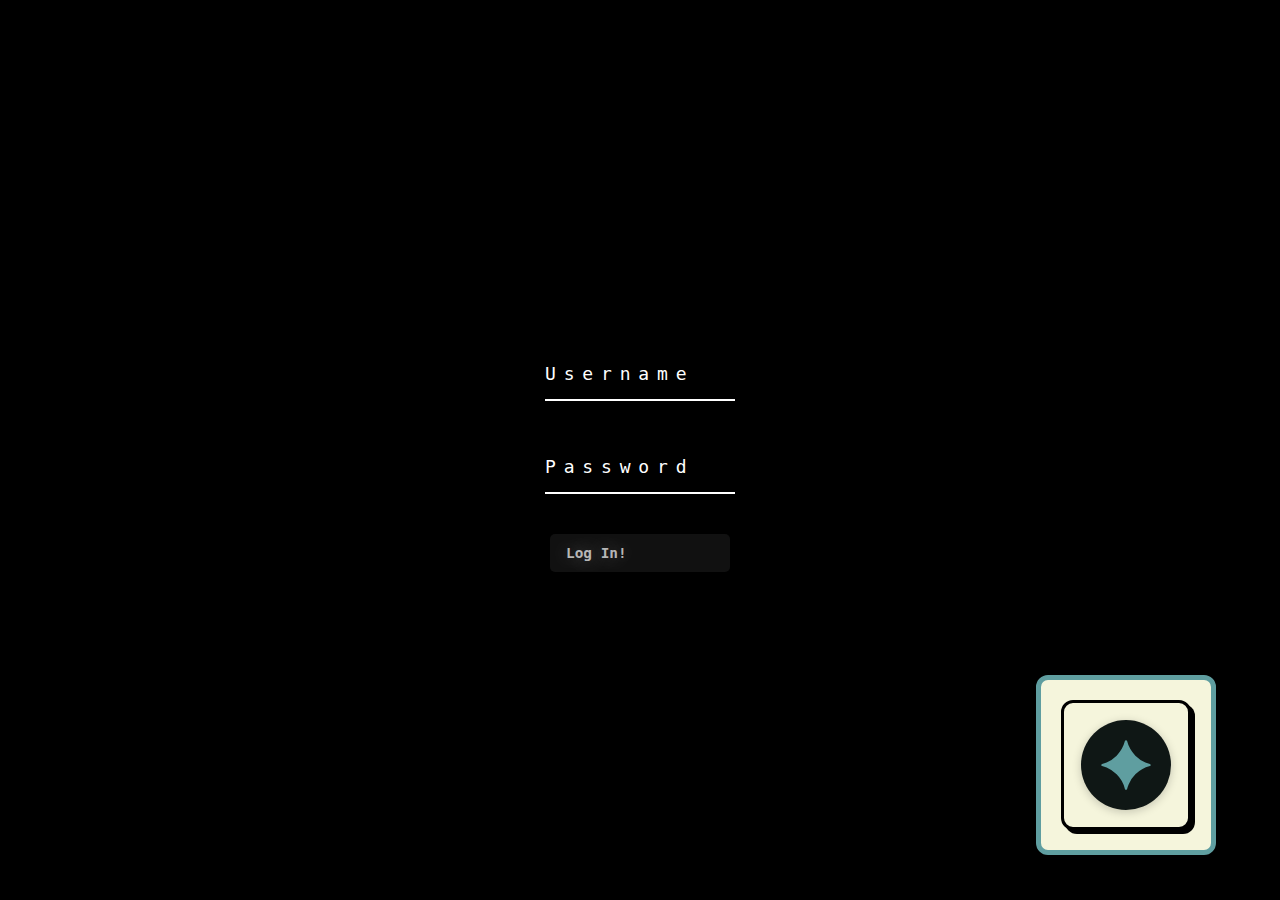
<file: index.html>
<!DOCTYPE html>
<html>
  <head>
    <title>SugarWand.AI</title>
    <link rel="icon" href="./favicon.ico">
    <link rel="stylesheet" href="./index.css">
    <link rel="stylesheet" href="./inputs.css">
    <link rel="preconnect" href="https://fonts.googleapis.com">
    <link rel="preconnect" href="https://fonts.gstatic.com" crossorigin>
    <link href="https://fonts.googleapis.com/css2?family=Tangerine:wght@400;700&display=swap" rel="stylesheet">
  </head>

  <body>
    <div class="login" id="loginWin">
      <div class="center">
      <div class="form-control">
        <input type="text" id="un"required="">
          <label>
            <span style="transition-delay:0ms">U</span>
            <span style="transition-delay:50ms">s</span>
            <span style="transition-delay:100ms">e</span>
            <span style="transition-delay:150ms">r</span>
            <span style="transition-delay:200ms">n</span>
            <span style="transition-delay:250ms">a</span>
            <span style="transition-delay:300ms">m</span>
            <span style="transition-delay:350ms">e</span>
          </label>
      </div>
      <div class="form-control">
        <input type="password" id="pw"required="">
          <label>
            <span style="transition-delay:0ms">P</span>
            <span style="transition-delay:50ms">a</span>
            <span style="transition-delay:100ms">s</span>
            <span style="transition-delay:150ms">s</span>
            <span style="transition-delay:200ms">w</span>
            <span style="transition-delay:250ms">o</span>
            <span style="transition-delay:300ms">r</span>
            <span style="transition-delay:350ms">d</span>
          </label>
      </div>
      <b onclick="vali()">Log In!</b>
      </div>
    </div>

    <div class="load" id="loadWin">
      <img id="load">
    </div>

    <div class="ai" id="ai">

    <div class="intro">
      <h1 style='font-family: "Tangerine", cursive;font-weight: 700;font-style: normal;'>SugarWand . Ai</h1>
      <button class="st" onclick="openS()"><img src="./setting.png"></button>
    </div>

    <div class="chat" id="viewchat"></div>

    <footer class="form">
      <input type="text" id="message" placeholder="Harry - Harry Potter">
      <button id="sendBtn" onclick="sendUser()">
        <img src="send-message.png" alt="Send" width="32">
      </button>
    </footer>

    <div class="overlay-container" id="mode-alert">
      <div class="centered-content" style="width: 250px; height: 250px; background-color: beige; border: 5px solid cadetblue; border-radius: 10px;">
        <button class="cl-btn" onclick="closeMA()"></button>
        <div class="ribbon">Preview Mode</div>
        <br><br><br><br><br>
        <p>Hi! You are currently in <br><br><span class="su">Preview Mode</span>. It is free. You <br><br>can send maximum <span class="su">3</span> messages <br><br>per day.</p>
      </div>
    </div>

    <div class="overlay-container" id="settings" style="display: none;">
      <div class="centered-content">
        <button class="cl-btn" onclick="closeS()"></button>
        <!--<form name="setc">-->
          <div class="radio-container">
            <input checked="" id="radio-1" name="radio" type="radio" value=0>
             <label for="radio-1">Harry Potter</label>
            <input id="radio-2" name="radio" type="radio" value=1>
              <label for="radio-2">Greg Heffley</label>
            <input id="radio-3" name="radio" type="radio" value=2>
              <label for="radio-3">James Bond</label>
            <input id="radio-4" name="radio" type="radio" value=3>
              <label for="radio-4">Spider Man</label>
            <input id="radio-5" name="radio" type="radio" value=4>
              <label for="radio-5">Captain America</label>
            <input id="radio-6" name="radio" type="radio" value=5>
              <label for="radio-6">Iron Man</label>
            <input id="radio-7" name="radio" type="radio" value=6>
              <label for="radio-7">Wolverine</label>
            <input id="radio-8" name="radio" type="radio" value=7>
              <label for="radio-8">Black Panther</label>
            <input id="radio-9" name="radio" type="radio" value=8>
              <label for="radio-9">Thor</label>
            <div class="glider-container">
              <div class="glider"></div>
            </div>
          </div>
          <input type="submit" class="su" onclick="change()" style="left: 17px; position: relative;" value="SET">
        <!--</form>-->
      </div>
    </div>
    </div>
<div class="button-container" id="badge">
  <button class="brutalist-button openai" onclick="load()">
    <div class="openai-logo">
      <svg
        xmlns="http://www.w3.org/2000/svg"
        viewBox="0 0 24 24"
        class="openai-icon"
      >
        <path
          fill="cadetblue"
          d="M20.616 10.835a14.147 14.147 0 01-4.45-3.001 14.111 14.111 0 01-3.678-6.452.503.503 0 00-.975 0 14.134 14.134 0 01-3.679 6.452 14.155 14.155 0 01-4.45 3.001c-.65.28-1.318.505-2.002.678a.502.502 0 000 .975c.684.172 1.35.397 2.002.677a14.147 14.147 0 014.45 3.001 14.112 14.112 0 013.679 6.453.502.502 0 00.975 0c.172-.685.397-1.351.677-2.003a14.145 14.145 0 013.001-4.45 14.113 14.113 0 016.453-3.678.503.503 0 000-.975 13.245 13.245 0 01-2.003-.678z"
        ></path>
      </svg>
    </div>
    <div class="button-text">
      <span>Powered By</span>
      <span>Gemini-2.0</span>
    </div>
  </button>
</div>

    <!-- Gemini chat script -->
    <script type="module" src="index.js"></script>
  </body>
</html>
</file>
<file: index.css>
body {
  margin: 0;
  background: #f7f7f7;
  font-family: monospace;
}

.login {
  background-color: black;
  width: 100vw;
  height: 100vh;
  display: flex;
  justify-content: center;
  align-items: center;
}

.login .center {
  position: relative;
}

.ai {
  display: none;
  height: 100vh;
}

.load {
  display: none;
  justify-content: center;
  align-items: center;
  background-color: black;
  height: 100vh;
}

.intro {
  color: beige;
  background-color: cadetblue;
  padding: 15px;
  display: flex;
}

.intro h1{
    width: 95%;
    align-self: center;
    text-align: center;
}

.chat {
  background-color: beige;
  height: 100%;
  overflow-y: auto;
  padding: 10px;
}

.form {
  height: 60px;
  background: cadetblue;
  padding: 10px;
  display: flex;
  gap: 10px;
  position: absolute;
  width: 97.8%;
  bottom: 0;
}

.form input {
  flex: 1;
  border-radius: 10px;
  border: none;
  padding: 10px;
  font-size: 18px;
  font-family: monospace;
  font-weight: bold;
}

.form button {
  width: 60px;
  border-radius: 10px;
  border: none;
  background-color: cadetblue;
  cursor: pointer;
}

.su, .sc {
  width: fit-content;
  max-width: 70%;
  padding: 8px 12px;
  border-radius: 10px;
  margin: 8px;
  font-weight: 700;
  word-wrap: break-word;
}

.su {
  color: cadetblue;
  border: 3px solid cadetblue;
  background-color: beige;
  margin-left: auto;
}

.sc {
  color: beige;
  background-color: cadetblue;
  margin-right: auto;
}

.loading {
  display: inline-block;
  color: cadetblue;
  font-style: italic;
  font-size: 14px;
  animation: blink 1.2s infinite;
}

@keyframes blink {
  0%, 100% { opacity: 0.2; }
  50% { opacity: 1; }
}

.st img{
    width: 5%;
    height: 100%;
    padding-top: 10px;
}
.st {
    display: contents;
    float: right;
}

.overlay-container {
  position: fixed;
  top: 0;
  left: 0;
  width: 100%;
  height: 100%;
  background-color: rgba(0, 0, 0, 0.5);
  display: flex;
  justify-content: center;
  align-items: center;
  z-index: 9999;
  backdrop-filter: blur(5px);
}

.centered-content {
  position: relative;
  background-color: black;
  padding: 20px;
  border-radius: 8px;
  box-shadow: 0 4px 8px rgba(0, 0, 0, 0.2);
  text-align: center;
}

.cl-btn {
  position: absolute;
  top: 5px;
  right: 5px;
  background-color: red;
  color: white;
  border: none;
  border-radius: 10px;
  width: 25px;
  height: 25px;
  font-size: 14px;
  cursor: pointer;
  display: flex;
  justify-content: center;
  align-items: center;
}

.cl-btn::after {
  content: "x";

}

/* --- Mobile Styling --- */
@media only screen and (max-width: 600px) {
  body {
    font-size: 16px;
  }

  .login {
    width: 100vw;
    height: 100vh;
    padding: 0;
    box-sizing: border-box;
  }
  .login .center {
    width: 90vw;
    max-width: 95vw;
    min-width: unset;
  }

  .intro {
    flex-direction: column;
    padding: 8px;
  }

  .intro h1 {
    font-size: 1.4em;
    width: 100%;
    margin: 0 0 6px 0;
  }

  .chat {
    padding: 6px;
    font-size: 1em;
  }

  .form {
    flex-direction: column;
    gap: 6px;
    height: auto;
    padding: 7px;
    position: fixed;
    width: 100vw;
    left: 0;
    bottom: 0;
    z-index: 10;
    box-sizing: border-box;
  }

  .form input {
    font-size: 16px;
    padding: 7px;
  }

  .form button {
    width: 100%;
    font-size: 1em;
    padding: 8px 0;
  }

  .su, .sc {
    max-width: 90%;
    font-size: 1em;
    padding: 6px 8px;
    margin: 7px;
  }

  .st img {
    width: 13vw;
    min-width: 32px;
    max-width: 50px;
    padding-top: 4px;
  }

  .overlay-container {
    padding: 10px;
  }

  .centered-content {
    padding: 10px;
    width: 90vw;
  }

  .cl-btn {
    width: 22px;
    height: 22px;
    font-size: 13px;
    top: 2px;
    right: 2px;
  }
}
</file>
<file: inputs.css>
/* From Uiverse.io by alexs_8179 */ 
.container {
  background-color: #17afbd;
}
@keyframes bounce {
  0%,
  100% {
    translate: 0px 36px;
  }
  50% {
    translate: 0px 46px;
  }
}
@keyframes bounce2 {
  0%,
  100% {
    translate: 0px 46px;
  }
  50% {
    translate: 0px 56px;
  }
}

@keyframes umbral {
  0% {
    stop-color: #10bcd32e;
  }
  50% {
    stop-color: #2fcad8;
  }
  100% {
    stop-color: #10d3982e;
  }
}
@keyframes partciles {
  0%,
  100% {
    translate: 0px 16px;
  }
  50% {
    translate: 0px 6px;
  }
}
#particles {
  animation: partciles 4s ease-in-out infinite;
}
#animatedStop {
  animation: umbral 4s infinite;
}
#bounce {
  animation: bounce 4s ease-in-out infinite;
  translate: 0px 36px;
}
#bounce2 {
  animation: bounce2 4s ease-in-out infinite;
  translate: 0px 46px;
  animation-delay: 0.5s;
}

/* From Uiverse.io by liyaxu123 */ 
.form-control {
  position: relative;
  margin: 20px 0 40px;
  width: 190px;
}

.form-control input {
  background-color: transparent;
  border: 0;
  border-bottom: 2px #fff solid;
  display: block;
  width: 100%;
  padding: 15px 0;
  font-size: 18px;
  color: #fff;
}

.form-control input:focus,
.form-control input:valid {
  outline: 0;
  border-bottom-color: lightblue;
}

.form-control label {
  position: absolute;
  top: 15px;
  left: 0;
  pointer-events: none;
}

.form-control label span {
  display: inline-block;
  font-size: 18px;
  min-width: 5px;
  color: #fff;
  transition: 0.3s cubic-bezier(0.68, -0.55, 0.265, 1.55);
}

.form-control input:focus+label span,
.form-control input:valid+label span {
  color: lightblue;
  transform: translateY(-30px);
}

/* From Uiverse.io by Smit-Prajapati */ 
.radio-container {
  --main-color: #f7e479;
  --main-color-opacity: #f7e4791c;

  /* change this according inputs count */
  --total-radio: 9;

  display: flex;
  flex-direction: column;
  position: relative;
  padding-left: 0.5rem;
}
.radio-container input {
  cursor: pointer;
  appearance: none;
}
.radio-container .glider-container {
  position: absolute;
  left: 0;
  top: 0;
  bottom: 0;
  background: linear-gradient(
    0deg,
    rgba(0, 0, 0, 0) 0%,
    rgba(27, 27, 27, 1) 50%,
    rgba(0, 0, 0, 0) 100%
  );
  width: 1px;
}
.radio-container .glider-container .glider {
  position: relative;
  height: 30px;
  width: 100%;
  background: linear-gradient(
    0deg,
    rgba(0, 0, 0, 0) 0%,
    var(--main-color) 50%,
    rgba(0, 0, 0, 0) 100%
  );
  transition: transform 0.5s cubic-bezier(0.37, 1.95, 0.66, 0.56);
}
.radio-container .glider-container .glider::before {
  content: "";
  position: absolute;
  height: 60%;
  width: 300%;
  top: 50%;
  transform: translateY(-50%);
  background: var(--main-color);
  filter: blur(10px);
}
.radio-container .glider-container .glider::after {
  content: "";
  position: absolute;
  left: 0;
  height: 100%;
  width: 150px;
  background: linear-gradient(
    90deg,
    var(--main-color-opacity) 0%,
    rgba(0, 0, 0, 0) 100%
  );
}
.radio-container label {
  cursor: pointer;
  padding: 1rem;
  position: relative;
  color: grey;
  transition: all 0.3s ease-in-out;
}

.radio-container input:checked + label {
  color: var(--main-color);
}

.radio-container input:nth-of-type(1):checked ~ .glider-container .glider {
  transform: translateY(15px);
}

.radio-container input:nth-of-type(2):checked ~ .glider-container .glider {
  transform: translateY(65px);
}

.radio-container input:nth-of-type(3):checked ~ .glider-container .glider {
  transform: translateY(115px);
}

.radio-container input:nth-of-type(4):checked ~ .glider-container .glider {
  transform: translateY(165px);
}

.radio-container input:nth-of-type(5):checked ~ .glider-container .glider {
  transform: translateY(215px);
}

.radio-container input:nth-of-type(6):checked ~ .glider-container .glider {
  transform: translateY(265px);
}

.radio-container input:nth-of-type(7):checked ~ .glider-container .glider {
  transform: translateY(315px);
}

.radio-container input:nth-of-type(8):checked ~ .glider-container .glider {
  transform: translateY(365px);
}

.radio-container input:nth-of-type(9):checked ~ .glider-container .glider {
  transform: translateY(415px);
}

.radio-container input:nth-of-type(10):checked ~ .glider-container .glider {
  transform: translateY(465px);
}

/* HTML: <div class="ribbon">Your text content</div> */
.ribbon {
  font-size: 28px;
  font-weight: bold;
  color: #fff;
}

.ribbon {
  --r: .4em; /* control the ribbon shape (the radius) */
  --c: cadetblue;

  position: absolute;
  top: 20px;
  left: calc(-1*var(--r));
  line-height: 1.8; 
  padding: 0 .5em calc(2*var(--r));
  border-radius: var(--r) 0 0 var(--r);
  background: 
    radial-gradient(100% 50% at left,var(--c) 98%,#0000 101%)
     100% 0/.5lh calc(100% - 2*var(--r)),
    radial-gradient(100% 50% at right,#0005 98%,#0000 101%) 
     0 100%/var(--r) calc(2*var(--r)),
    conic-gradient(from 90deg at var(--r) calc(100% - 2*var(--r)),#0000 25%,var(--c) 0)
     0 0/calc(101% - .5lh) 100%;
  background-repeat: no-repeat;   
}

.button-container {
  border: 5px solid cadetblue;
  position: fixed;
  bottom: 5%;
  right: 5%;
  background-color: beige;
  border-radius: 12px;
  display: flex;
  justify-content: center;
  gap: 20px; /* Adjust this value to increase or decrease space between buttons */
  padding: 20px;
}

.brutalist-button {
  display: flex;
  flex-direction: column;
  align-items: center;
  justify-content: center;
  border: 3px solid #000000;
  border-radius: 12px;
  padding: 0;
  text-decoration: none;
  color: #000000;
  font-weight: bold;
  position: relative;
  box-shadow: 4px 4px 0px #000000;
  overflow: hidden;
  transition: all 0.4s cubic-bezier(0.175, 0.885, 0.32, 1.275);
  height: 130px;
  width: 130px;
  cursor: default;
}

.brutalist-button.openai {
  background-color: beige;
}

.brutalist-button::before {
  content: "";
  position: absolute;
  left: 50%;
  bottom: -150%;
  width: 300%;
  height: 300%;
  border-radius: 50%;
  transform: translateX(-50%) scale(0);
  transition: transform 0.6s cubic-bezier(0.19, 1, 0.22, 1);
  z-index: 1;
}

.brutalist-button.openai::before {
  background-color: cadetblue;
}

.brutalist-button.claude::before {
  background-color: #e3d19c;
}

.brutalist-button:hover::before {
  transform: translateX(-50%) scale(1);
}

.brutalist-button:hover {
  transform: translate(-4px, -4px);
  box-shadow: 8px 8px 0px #000000;
}

.brutalist-button:active {
  transform: translate(2px, 2px);
  box-shadow: 2px 2px 0px #000000;
}

.openai-logo {
  display: flex;
  align-items: center;
  justify-content: center;
  position: absolute;
  top: 50%;
  left: 50%;
  transform: translate(-50%, -50%);
  z-index: 2;
  width: 90px;
  height: 90px;
  border-radius: 50%;
  transition: all 0.6s cubic-bezier(0.68, -0.55, 0.265, 1.55);
  box-shadow: 0 2px 10px rgba(0, 0, 0, 0.2);
}

.openai-logo {
  align-items: center;
  justify-content: center;
  background-color: #0f1715; /* OpenAI's green color */
  border-radius: 50%; /* This creates the circular background */
}

.openai-icon {
  width: 54px;
  height: 54px;
  fill: #ffffff; /* White color for the SVG */
  transition: all 0.6s cubic-bezier(0.68, -0.55, 0.265, 1.55);
}

@keyframes spin {
  0% {
    transform: translate(-50%, -50%) rotate(0deg);
  }
  100% {
    transform: translate(-50%, -50%) rotate(360deg);
  }
}

.brutalist-button:hover .openai-logo {
  animation: spin 5s linear infinite;
  width: 50px;
  height: 50px;
  top: 28%;
}

.brutalist-button:hover .openai-icon {
  transform: scale(0.6);
}

.button-text {
  display: flex;
  flex-direction: column;
  align-items: center;
  line-height: 1.3;
  transition: all 0.6s cubic-bezier(0.68, -0.55, 0.265, 1.55);
  text-align: center;
  opacity: 0;
  transform: translateY(20px);
  z-index: 2;
  position: absolute;
  bottom: 18px;
  left: 0;
  right: 0;
}

.button-text span:first-child {
  font-size: 13px;
  font-weight: 500;
  margin-bottom: 2px;
}

.button-text span:last-child {
  font-size: 16px;
  font-weight: 800;
  text-transform: uppercase;
  letter-spacing: 0.8px;
  color: #ffffff;
}

.brutalist-button:hover .button-text {
  opacity: 1;
  transform: translateY(0);
}

.brutalist-button.openai:hover .button-text {
  color: black;
}

.brutalist-button.openai:hover .button-text span:last-child {
  color: beige;
}

@media (hover: hover) and (pointer: fine) {
  .brutalist-button:hover {
    transform: translate(-4px, -4px);
    box-shadow: 8px 8px 0px #000000;
  }
}

/* From Uiverse.io by cybrejon */ 
b {
  color: rgba(255, 255, 255, 0.692);
  padding: 10px 15px;
  display: flex;
  justify-content: space-between;
  align-items: center;
  text-shadow: 0 0 20px rgba(255, 255, 255, 0.397);
  background: rgba(255, 255, 255, 0.068);
  overflow: hidden;
  font-size: 0.9rem;
  font-weight: 600;
  gap: 8px;
  border-radius: 5px;
  margin: 0 5px;
  transition: 0.2s;
  border: 1px solid transparent;
  cursor: pointer;
}

b:hover {
  border-color: rgba(255, 255, 255, 0.623);
  background: linear-gradient(
    to bottom,
    rgba(255, 255, 255, 0.144),
    rgba(255, 255, 255, 0.247),
    rgba(255, 255, 255, 0.39)
  );
  box-shadow: 0 6px rgba(255, 255, 255, 0.623);
  transform: translateY(-6px);
}

b:active {
  transform: translateY(2px);
  box-shadow: none;
}
</file>
